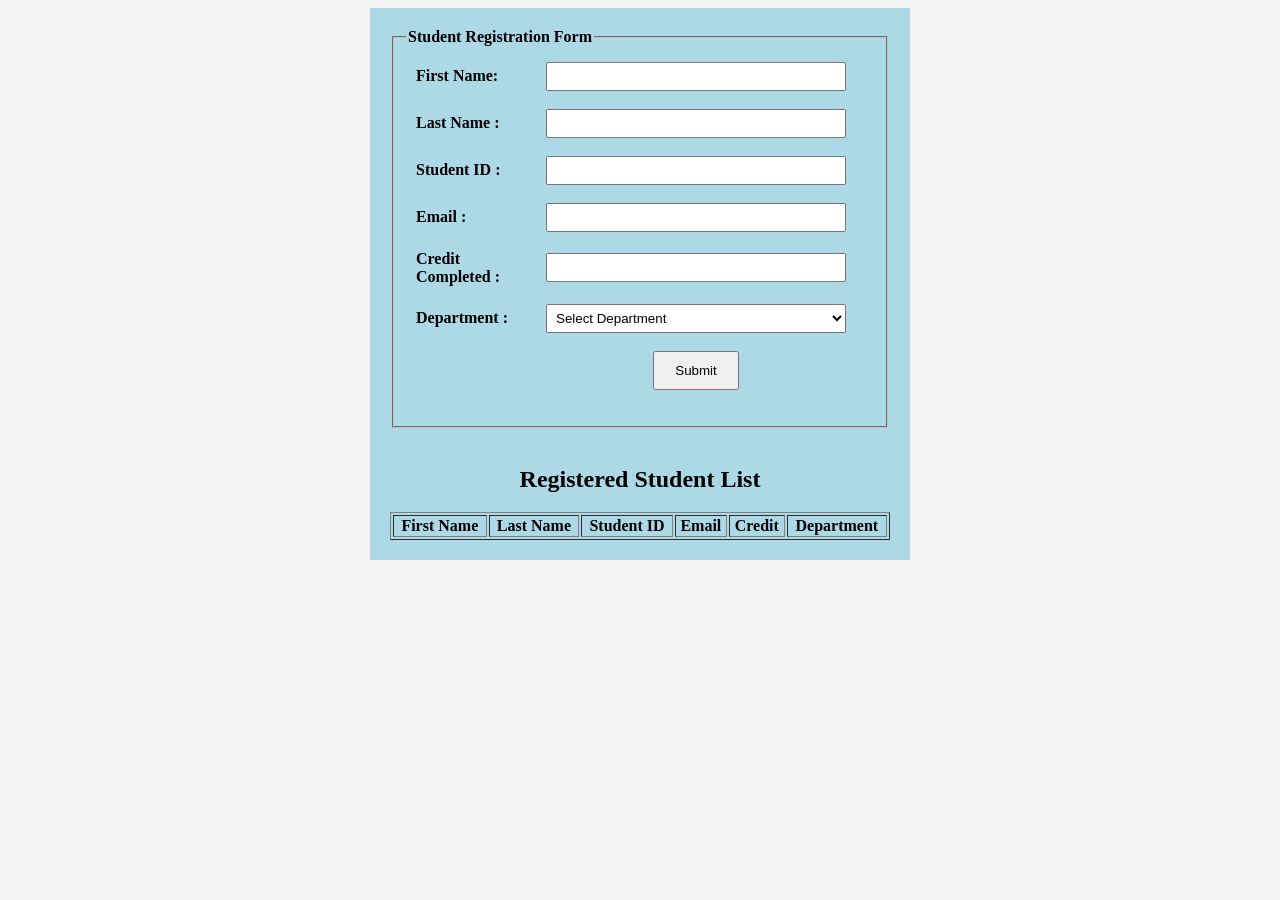
<file: Lab Exam/index.html>
<html>

<head>
    <title>Student Registration</title>

    <link rel="stylesheet" type="text/css" href="style.css">

    <script src="script.js"></script>
</head>

<body>

    <div class="container">

        <fieldset>

            <legend>Student Registration Form</legend>

            <form onsubmit="return registerStudent();">

                <table>

                    <tr>
                        <td><b>First Name:</b></td>
                        <td><input type="text" id="fname"></td>
                        <td><p id="fnameError"></p></td>
                    </tr>

                    <tr>
                        <td><b>Last Name :</b></td>
                        <td><input type="text" id="lname"></td>
                        <td><p id="lnameError"></p></td>
                    </tr>

                    <tr>
                        <td><b>Student ID :</b></td>
                        <td><input type="text" id="sid"></td>
                        <td><p id="sidError"></p></td>
                    </tr>
                     <tr>
                        <td><b>Email :</b></td>
                        <td><input type="text" id="email"></td>
                        <td><p id="emailError"></p></td>
                    </tr>

                    <tr>
                        <td><b>Credit Completed :</b></td>
                        <td><input type="number" id="credit"></td>
                        <td><p id="creditError"></p></td>
                    </tr>

                    <tr>
                        <td><b>Department  :</b></td>

                        <td>

                            <select id="department">

                                <option value="">Select Department</option>

                                <option value="CSE">CSE</option>

                                <option value="CS">CS</option>

                                <option value="SE">SE</option>

                            </select>

                        </td>

                        <td><p id="departmentError"></p></td>

                    </tr>

                    <tr>

                        <td></td>

                        <td align="center">

                            <button type="submit">Submit</button>

                        </td>

                    </tr>

                </table>

            </form>

        </fieldset>

        <br>

        <h2>Registered Student List</h2>

        <table border="1" id="studentTable">

            <tr>

                <th>First Name</th>

                <th>Last Name</th>

                <th>Student ID</th>

                <th>Email</th>

                <th>Credit</th>

                <th>Department</th>

            </tr>

        </table>

    </div>

</body>

</html>
</file>
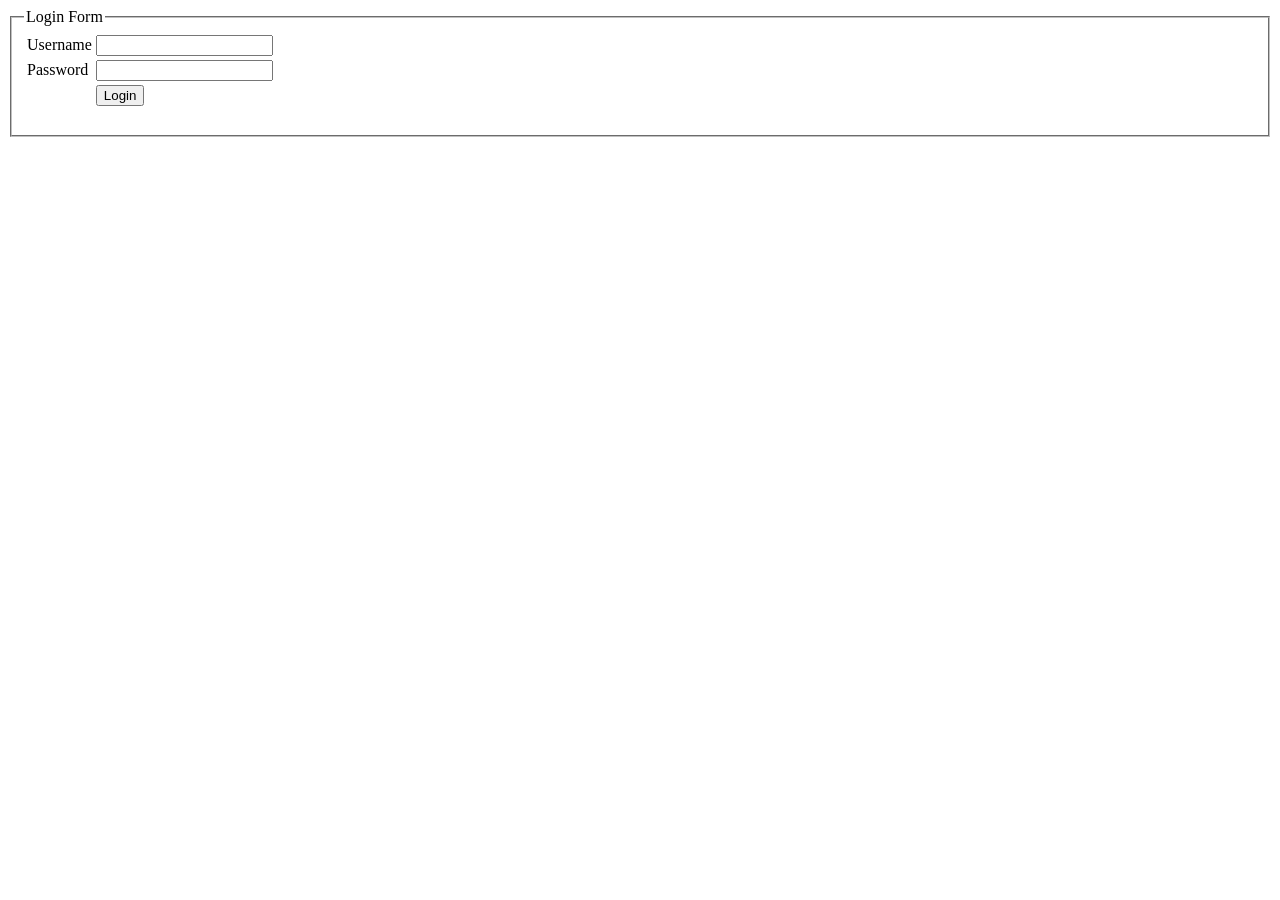
<file: Lab Task4/index.html>
<html>
  <head>
    <title>Login Form</title>
    <script src="script.js"></script>
  </head>

  <body>
    <fieldset>
      <legend>Login Form</legend>

      <form>
        <table>

          <tr>
            <td>Username</td>
            <td><input type="text" id="username" /></td>
            <td><p id="userError"></p></td>
          </tr>

          <tr>
            <td>Password</td>
            <td><input type="password" id="password" /></td>
            <td><p id="passError"></p></td>
          </tr>

          <tr>
            <td></td>
            <td>
              <button onclick="return login();">Login</button>
            </td>
          </tr>

        </table>
      </form>
    </fieldset>
  </body>
</html>
</file>
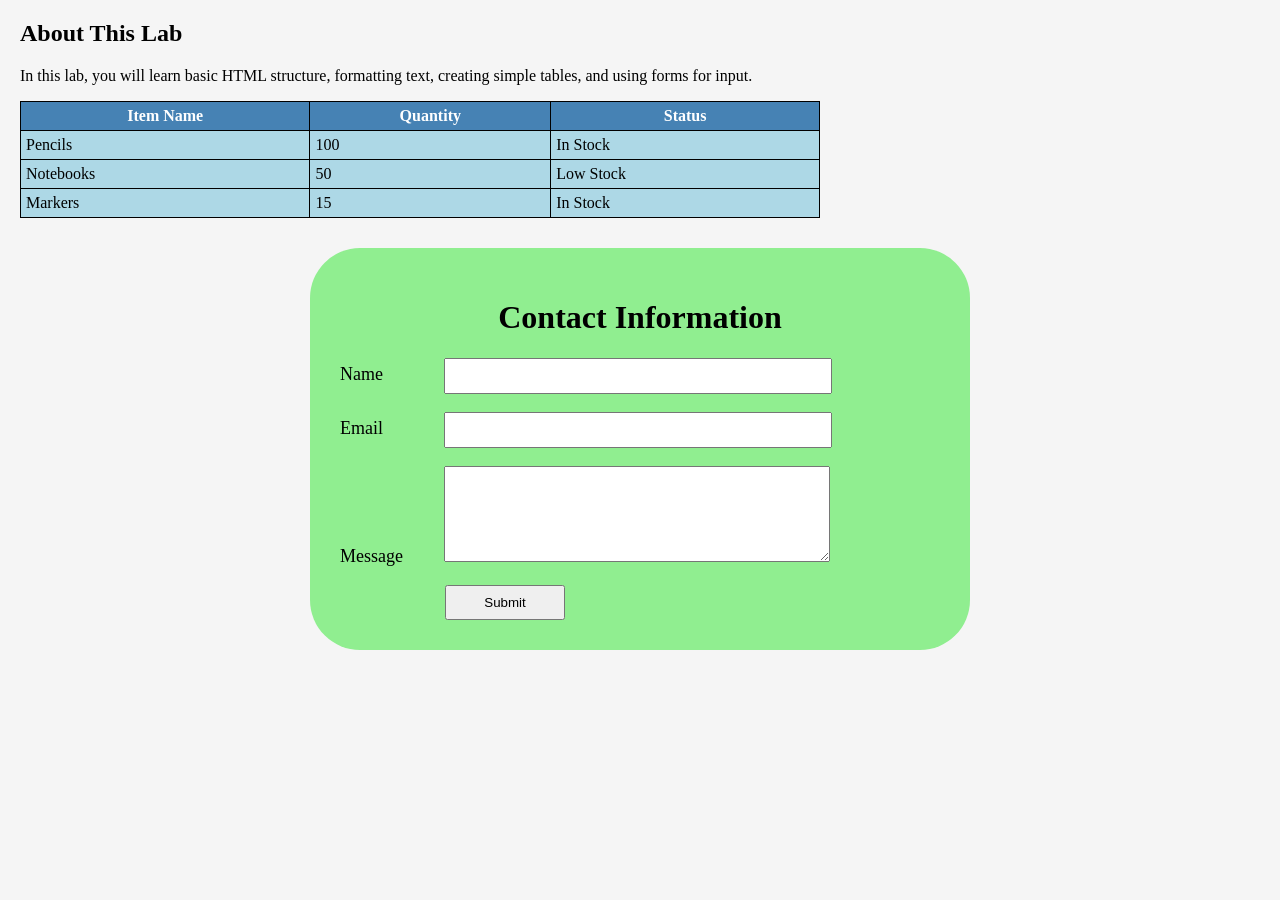
<file: Lab Task 2/lab2a.html>
<!DOCTYPE html>
<html>
<head>
    <title>Lab Task 2</title>
    <link rel="stylesheet" href="lab2b.css">
</head>
<body>

    <h2>About This Lab</h2>

    <p>
        In this lab, you will learn basic HTML structure, formatting text,
        creating simple tables, and using forms for input.
    </p>

    <table>
        <tr>
            <th>Item Name</th>
            <th>Quantity</th>
            <th>Status</th>
        </tr>

        <tr>
            <td>Pencils</td>
            <td>100</td>
            <td>In Stock</td>
        </tr>

        <tr>
            <td>Notebooks</td>
            <td>50</td>
            <td>Low Stock</td>
        </tr>

        <tr>
            <td>Markers</td>
            <td>15</td>
            <td>In Stock</td>
        </tr>
    </table>

    <div class="box">

        <h1>Contact Information</h1>

        <label>Name</label>
        <input type="text">
        <br><br>

        <label>Email</label>
        <input type="email">
        <br><br>

        <label>Message</label>
        <textarea></textarea>
        <br><br>

        <button>Submit</button>

    </div>

</body>
</html>
</file>
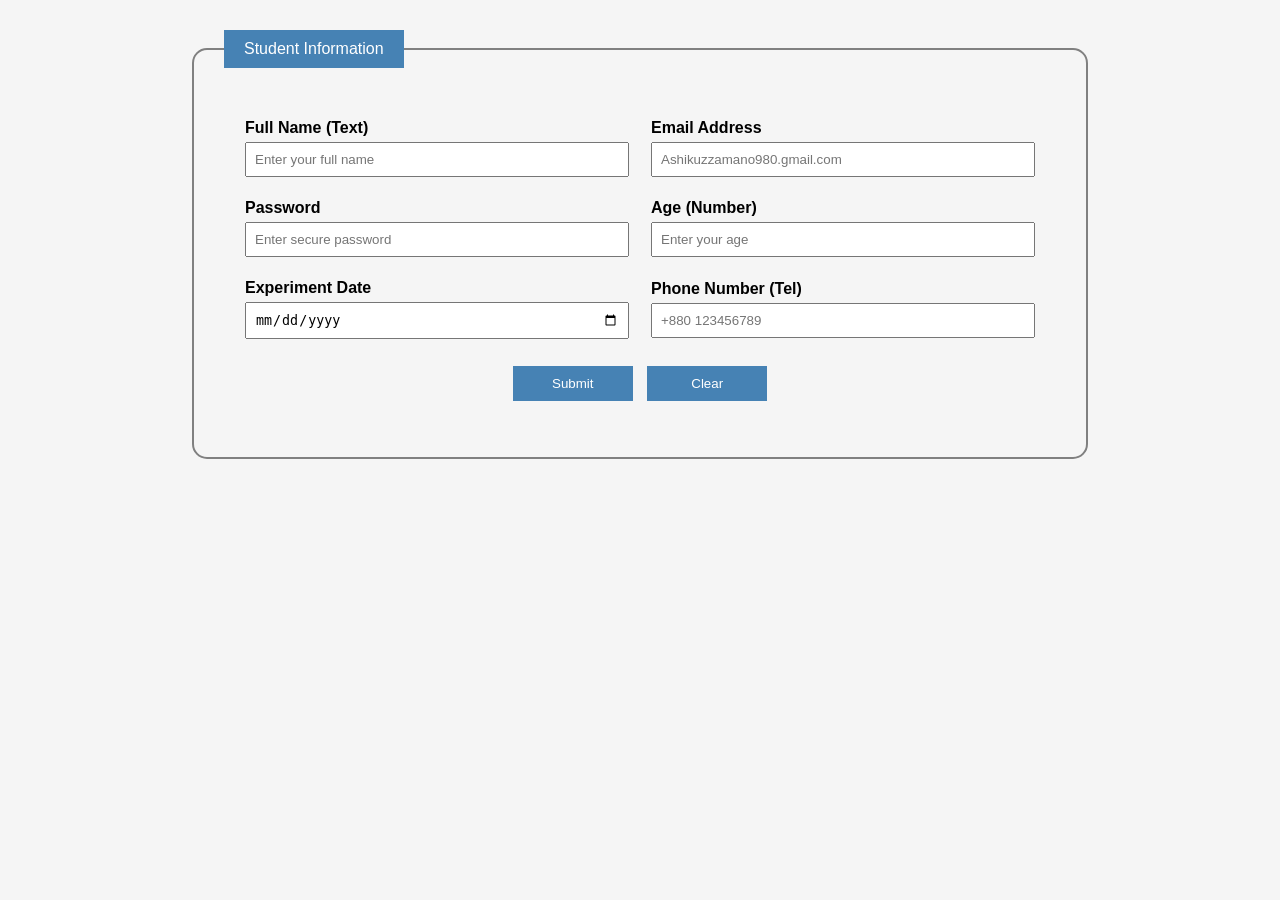
<file: Lab Task 3/lab3a.html>
<html>
<head>
    <title>Student Information</title>
    <link rel="stylesheet" href="lab3b.css">
</head>

<body>

<div class="container">

    <fieldset>
        <legend>Student Information</legend>

        <table>

            <tr>
                <td>
                    <label>Full Name (Text)</label><br>
                    <input type="text" placeholder="Enter your full name">
                </td>

                <td>
                    <label>Email Address</label><br>
                    <input type="email" placeholder="Ashikuzzamano980.gmail.com">
                </td>
            </tr>

            <tr>
                <td>
                    <label>Password</label><br>
                    <input type="password" placeholder="Enter secure password">
                </td>

                <td>
                    <label>Age (Number)</label><br>
                    <input type="number" placeholder="Enter your age">
                </td>
            </tr>

            <tr>
                <td>
                    <label>Experiment Date</label><br>
                    <input type="date">
                </td>

                <td>
                    <label>Phone Number (Tel)</label><br>
                    <input type="tel" placeholder="+880 123456789">
                </td>
            </tr>

            <tr>
                <td colspan="2" class="btn">
                    <input type="submit" value="Submit">
                    <input type="reset" value="Clear">
                </td>
            </tr>

        </table>

    </fieldset>

</div>

</body>
</html>
</file>
<file: Lab Exam/style.css>
body {
    background-color: whitesmoke;
}

.container {

    width: 500px;
    margin: auto;
    background-color: lightblue;
    padding: 20px;
}

legend {
    font-weight: bold;
}

span {
    color: red;
}

table {
    width: 100%;
}

td {
    padding: 8px;
}

input,
select {

    width: 300px;
    padding: 5px;
}

button {

    padding: 10px 20px 10px 20px;
}

p {

    color: red;
    margin: 0;
}

h2 {

    text-align: center;
}
</file>
<file: Lab Task 2/lab2b.css>
body{
    background-color: whitesmoke;
    font-family: Times New Roman;
    margin: 20px;
}

table{
    width: 800px;
    border-collapse: collapse;
}

th,td{
    border: 1px solid black;
    padding: 5px;
}
td{
    background-color: lightblue;
}

th{
    background-color: steelblue;
    color: white;
}

.box{
    width: 600px;
    background-color: lightgreen;
    padding: 30px;
    margin: 30px auto;
    border-radius: 50px;
}

h1{
    text-align: center;
}

label{
    display: inline-block;
    width: 100px;
    font-size: 18px;
}

input{
    width: 380px;
    height: 30px;
}

textarea{
    width: 380px;
    height: 90px;
}

button{
    width: 120px;
    height: 35px;
    margin-left: 105px;
}
</file>
<file: Lab Task 3/lab3b.css>
body{
    font-family: Arial;
    background: whitesmoke;
}

.container{
    width: 900px;
    margin: 30px auto;
}

fieldset{
    border: 2px solid gray;
    border-radius: 15px;
    padding: 30px;
}

legend{
    background: steelblue;
    color: white;
    padding: 10px 20px;
}

table{
    width: 100%;
    border-spacing: 20px;
}

label{
    font-weight: bold;
}

input{
    width: 100%;
    padding: 8px;
    margin-top: 5px;
}

.btn{
    text-align: center;
}

.btn input{
    width: 120px;
    background: steelblue;
    color: white;
    border: none;
    padding: 10px;
    margin: 5px;
}
</file>
